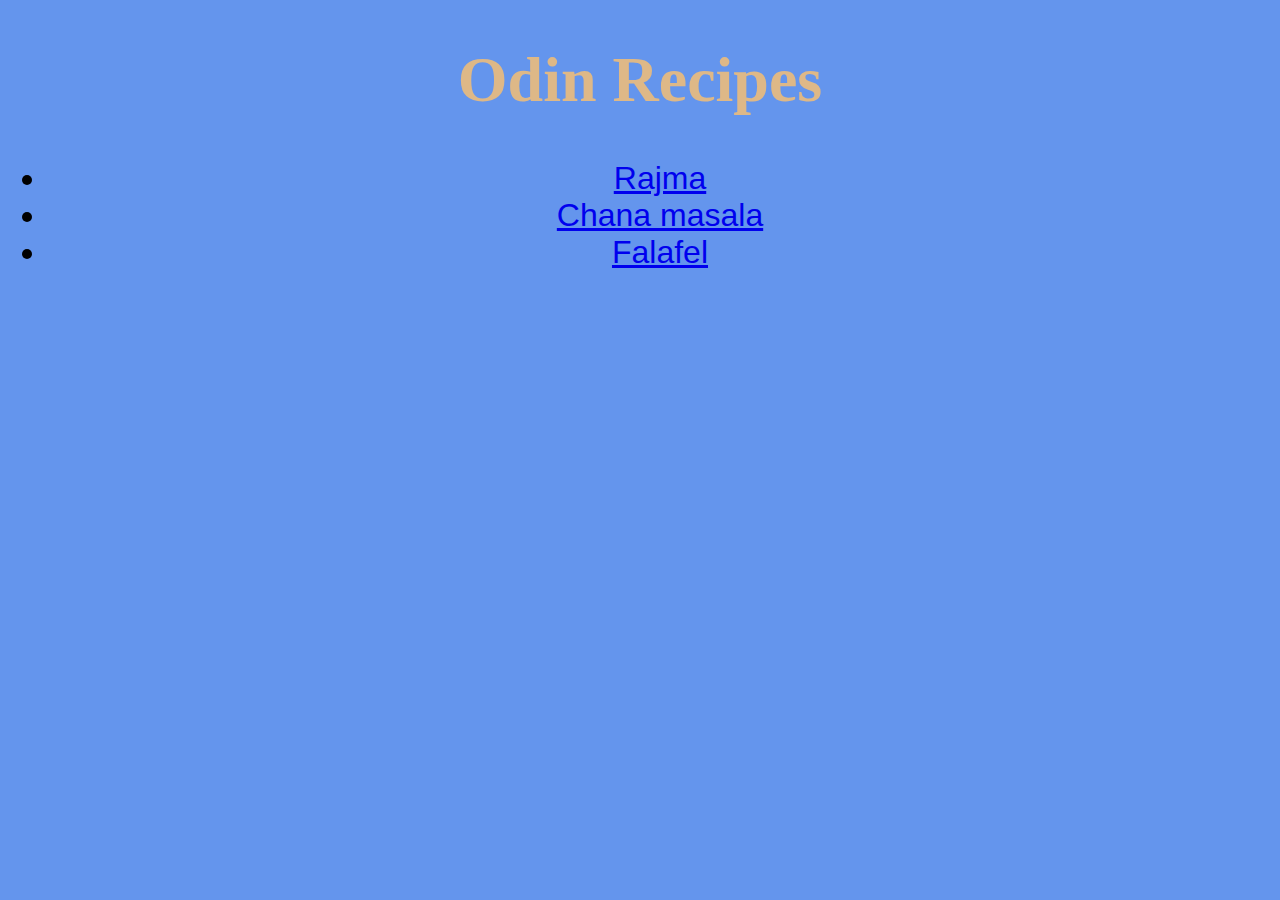
<file: index.html>
<!DOCTYPE html>
<html lang="en">
<head>
    <meta charset="UTF-8">
    <meta http-equiv="X-UA-Compatible" content="IE=edge">
    <meta name="viewport" content="width=device-width, initial-scale=1.0">
    <title>Odin recipes</title>
    <link rel="stylesheet" href="style.css">
</head>
<body>
    <h1>Odin Recipes</h1>
    <ul id="articles">
        <li><a href="recipes/rajma.html">Rajma</a></li>
        <li><a href="recipes/chanamasala.html">Chana masala</a></li>
        <li><a href="recipes/falafel.html">Falafel</a></li>
    </ul>
</body>
</html>
</file>
<file: style.css>
* {
    background-color:cornflowerblue;
}
img {
    width:500px;
    display:block;
    margin-left:auto;
    margin-right:auto;
    width:50%;
}

h1 {
    text-align:center;
    color:burlywood;
    font-size:4rem;
}

h2 {
    color:burlywood;
    font-size:2rem; 
    font-family:Georgia, 'Times New Roman', Times, serif;
}

p, ol, ul {
    font-family: 'Bahnschrift', 'Segoe UI', Tahoma, Geneva, Verdana, sans-serif;
    font-weight:500;
    color:black;
    font-size: 1.2rem;
}

#articles {
    text-align:center;
    font-size:2rem;
}
</file>
